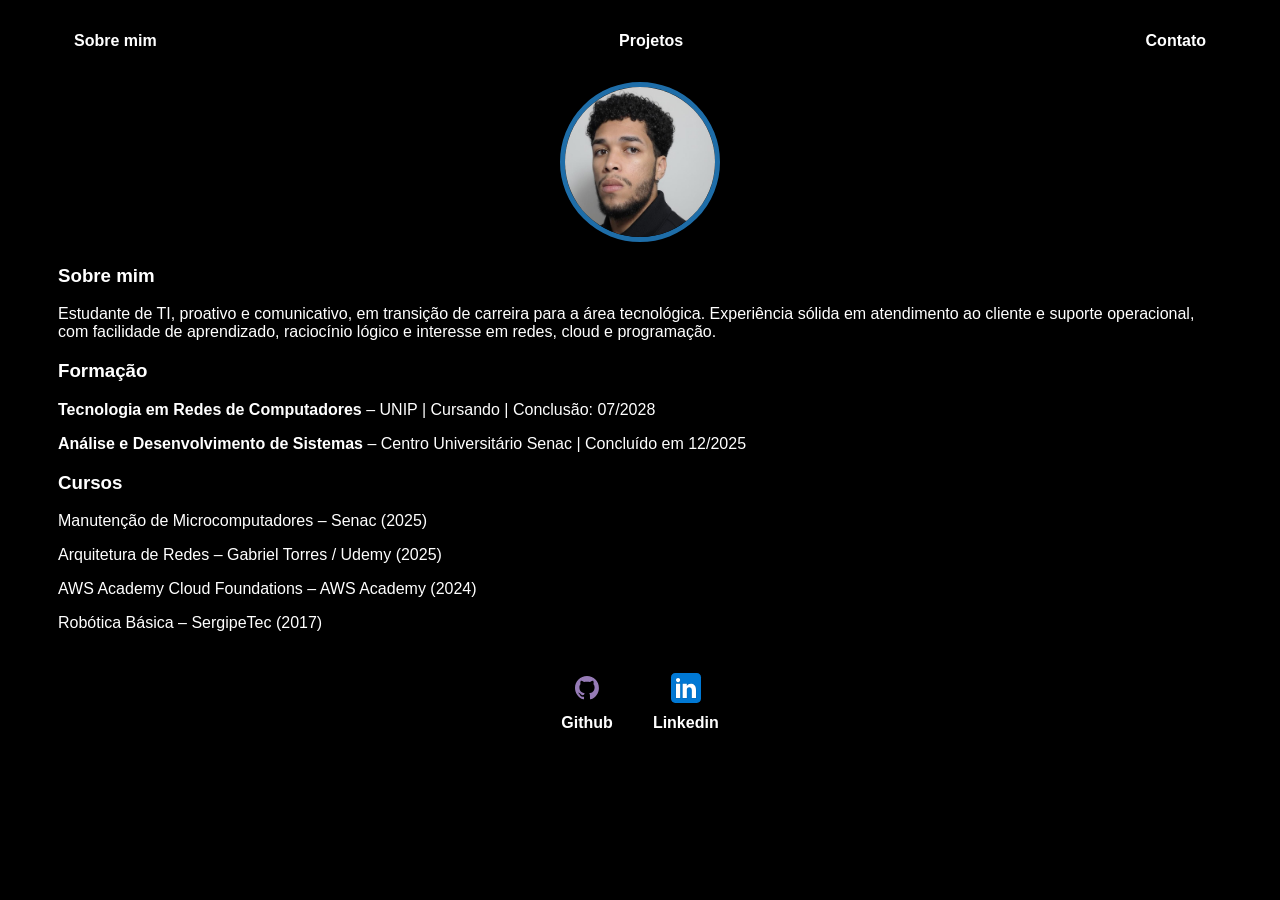
<file: index.html>
<!DOCTYPE html>
<html lang="en">

<head>
    <meta charset="UTF-8">
    <meta name="viewport" content="width=device-width, initial-scale=1.0">
    <title>Sobre Mim | Leonardo </title>
    <link rel="stylesheet" href="index.css">
</head>

<body>
    <div class="container">
        <nav>
            <ul>
                <li>
                    <a href="index.html">Sobre mim</a>
                </li>
                <li>
                    <a href="project.html">Projetos</a>
                </li>
                <li>
                    <a href="contatc.html">Contato</a>
                </li>
            </ul>
        </nav>
        <header>
            <div class="center">
                <img src="./img/profile.jpeg">
            </div>
        </header>
        <main>
            <section>
                <h3>Sobre mim</h3>
                <p>
                    Estudante de TI, proativo e comunicativo, em transição de carreira para a área tecnológica. Experiência sólida em atendimento ao cliente e suporte operacional, com facilidade de aprendizado, raciocínio lógico e interesse em redes, cloud e programação. 
                </p>
            </section>
            <section>
                <h3>Formação</h3>
                <p> <strong>Tecnologia em Redes de Computadores</strong> – UNIP | Cursando | Conclusão: 07/2028</p>
                <p> <strong>Análise e Desenvolvimento de Sistemas</strong>  – Centro Universitário Senac | Concluído em 12/2025</p>
            </section>
            <section>
                <h3>Cursos</h3>
                <p>Manutenção de Microcomputadores – Senac (2025)</p>
                <p>Arquitetura de Redes – Gabriel Torres / Udemy (2025)</p>
                <p>AWS Academy Cloud Foundations – AWS Academy (2024)</p>
                <p>Robótica Básica – SergipeTec (2017)</p>
            </section>
        </main>

        <footer>
            <a href="https://www.github.com/eolnardo" target="blank" rel="noopener noreferrer">
                <img src="./img/github.svg">
                <p>Github</p>
            </a>
            <a href="https://www.linkedin.com/in/eolnardo/" target="blank" rel="noopener noreferrer">
                <img src="./img/linkedin.svg">
                <p>Linkedin</p>
            </a>
        </footer>
    </div>
</body>

</html>
</file>
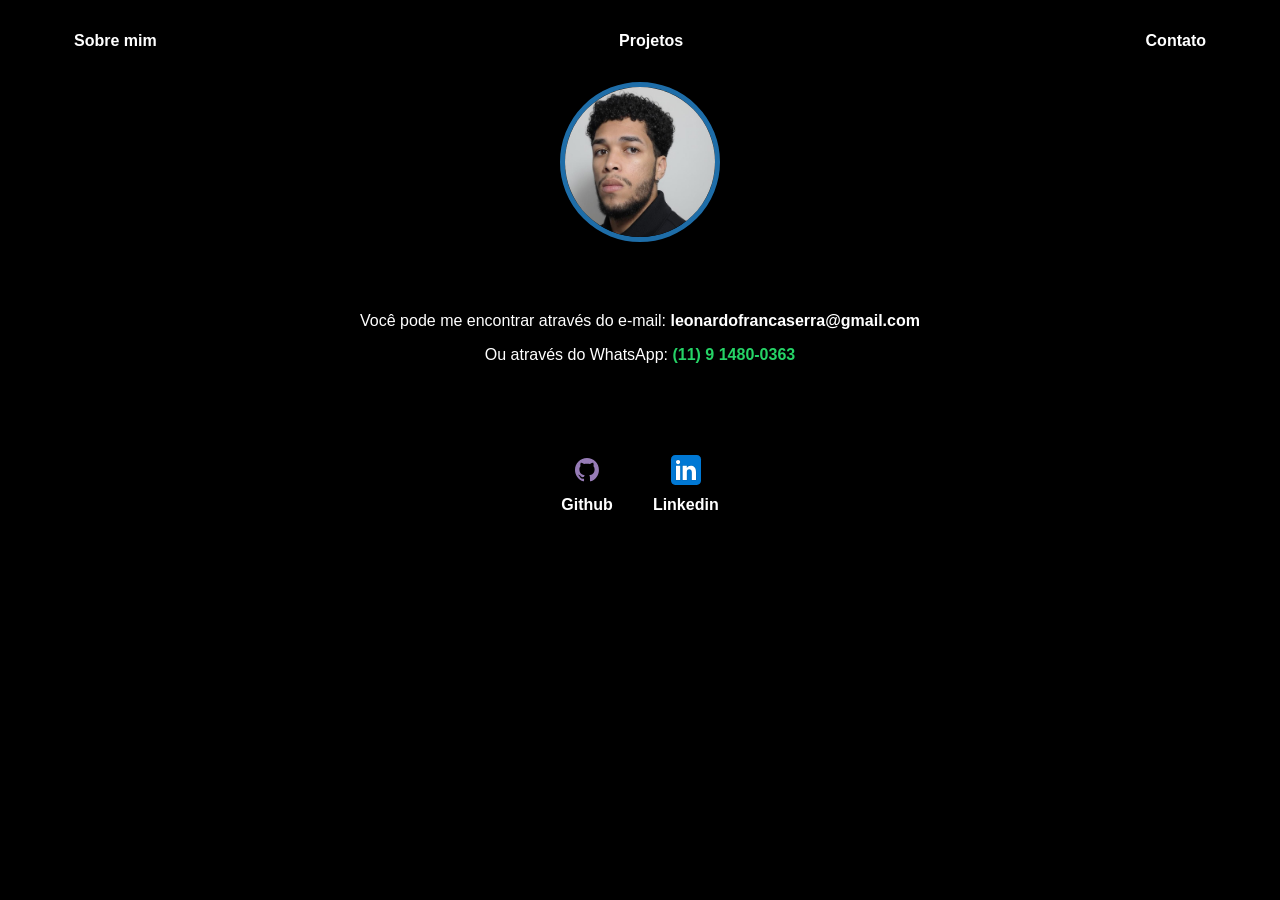
<file: contatc.html>
<!DOCTYPE html>
<html lang="en">

<head>
    <meta charset="UTF-8">
    <meta name="viewport" content="width=device-width, initial-scale=1.0">
    <title>Contato | Leonardo</title>
    <link rel="stylesheet" href="index.css">
</head>

<body>
    <div class="container">
        <nav>
            <ul>
                <li>
                    <a href="index.html">Sobre mim</a>
                </li>
                <li>
                    <a href="project.html">Projetos</a>
                </li>
                <li>
                    <a href="contatc.html">Contato</a>
                </li>
            </ul>
        </nav>
        <header>
            <div class="center">
                <img src="./img/profile.jpeg">
            </div>
        </header>
        <main>
            <section class="contato">
                <p>Você pode me encontrar através do e-mail: 
                    <a  href="mailto:leonardofrancaserra@gmail.com">leonardofrancaserra@gmail.com</a>
                </p>
                <p>Ou através do WhatsApp: 
                    <a  href="https://wa.me/5511914800363" target="_blank"style="color: #25D366; font-weight: bold;">(11) 9 1480-0363</a>
                </p>
            </section>
        </main>

        <footer>
            <a href="https://www.github.com/eolnardo" target="blank" rel="noopener noreferrer">
                <img src="./img/github.svg">
                <p>Github</p>
            </a>
            <a href="https://www.linkedin.com/in/eolnardo/" target="blank" rel="noopener noreferrer">
                <img src="./img/linkedin.svg">
                <p>Linkedin</p>
            </a>
        </footer>
    </div>
</body>

</html>
</file>
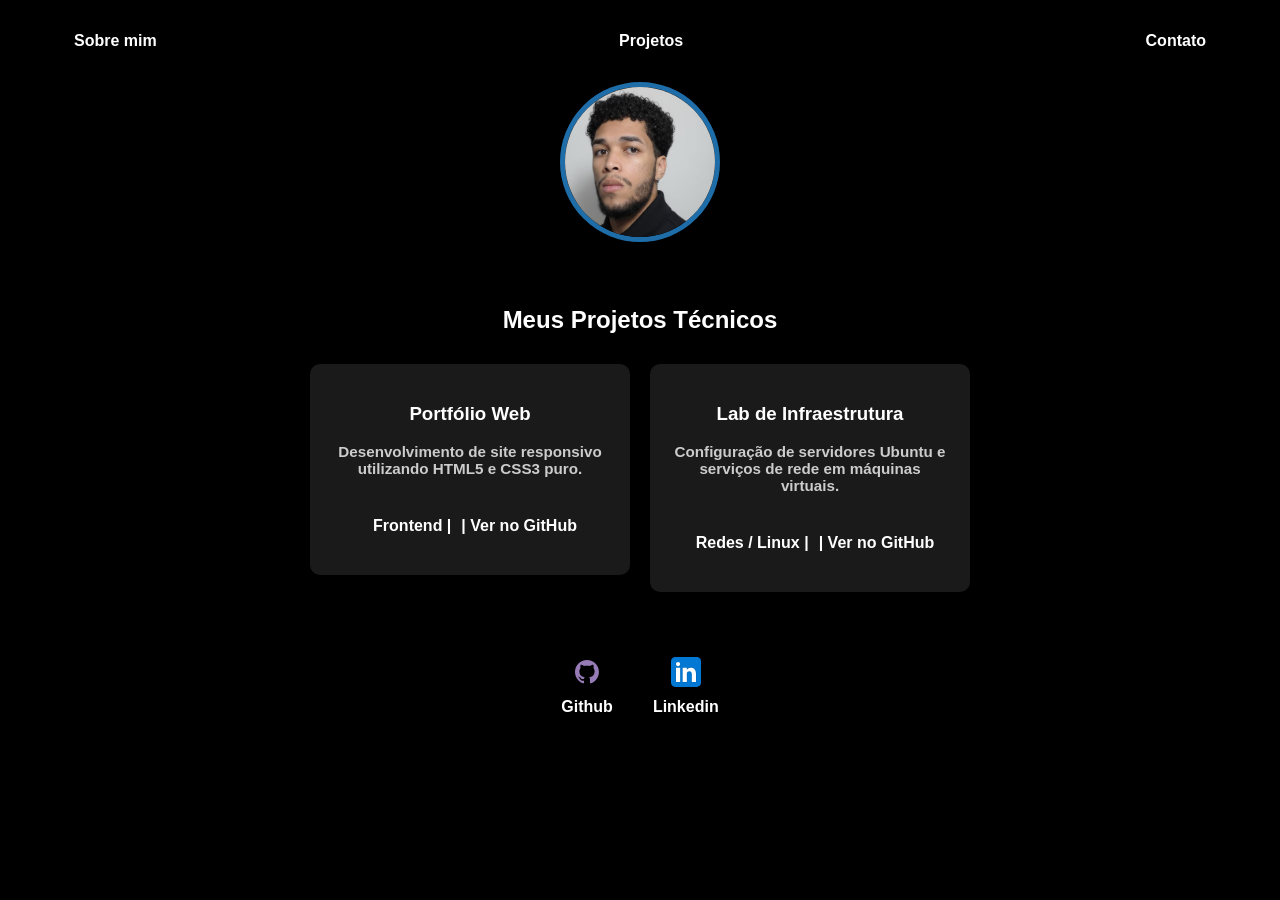
<file: project.html>
<!DOCTYPE html>
<html lang="en">

<head>
    <meta charset="UTF-8">
    <meta name="viewport" content="width=device-width, initial-scale=1.0">
    <title>Projetos | Leonardo</title>
    <link rel="stylesheet" href="index.css">
</head>

<body>
    <div class="container">
        <nav>
            <ul>
                <li>
                    <a href="index.html">Sobre mim</a>
                </li>
                <li>
                    <a href="project.html">Projetos</a>
                </li>
                <li>
                    <a href="contatc.html">Contato</a>
                </li>
            </ul>
        </nav>
        <header>
            <div class="center">
                <img src="./img/profile.jpeg">
            </div>
        </header>
        <main class="container-projetos">
            <h2>Meus Projetos Técnicos</h2>
            <a href="https://github.com/eolnardo/meu-primeiro-portifolio" target="_blank">
                <div class="grid-projetos">
                    <div class="card">
                        <h3>Portfólio Web</h3>
                        <p>Desenvolvimento de site responsivo utilizando HTML5 e CSS3 puro.</p>
                        <span class="tag">Frontend |</span>| Ver no GitHub
                    </div>
            </a>
            <a href="#">
                <div class="card">
                    <h3>Lab de Infraestrutura</h3>
                    <p>Configuração de servidores Ubuntu e serviços de rede em máquinas virtuais.</p>
                    <span class="tag">Redes / Linux |</span>| Ver no GitHub
                </div>
            </a>
    </div>
    </main>

    <footer>
        <a href="https://www.github.com/eolnardo" target="blank" rel="noopener noreferrer">
            <img src="./img/github.svg">
            <p>Github</p>
        </a>
        <a href="https://www.linkedin.com/in/eolnardo/" target="blank" rel="noopener noreferrer">
            <img src="./img/linkedin.svg">
            <p>Linkedin</p>
        </a>
    </footer>
    </div>
</body>

</html>
</file>
<file: index.css>
body {
    color: white;
    background-color: black;
    font-family: Arial, Helvetica, sans-serif;
}

ul {
    display: flex;
    justify-content: space-between;
    list-style-type: none;
    align-items: center;
    padding: 16px;
}

a {
    color: white;
    text-decoration: none;
    font-weight: bold;

}

header img {
    width: 150px;
    height: 150px;
    border-radius: 50%;
    border: 5px solid #1e6da8;
}

.center {
    text-align: center;
}

h1 {
    color: #1e6da8;
}

footer {
    display: flex;
    justify-content: center;
}

footer img {
    width: 40px;
    height: 40px;
    border-radius: 50%;
}

footer a {
    margin: 20px;
    text-align: center;
}

footer p {
    margin-top: 2px;
}

.container {
    padding: 0px 50px;
}

nav a:hover {
    color: #1e6da8;
}

section a:hover {
    color: #1e6da8;
}

.contato {
    padding: 50px 0px;
    text-align: center;
}

.container-projetos {
    padding: 40px 20px;
    text-align: center;
}

.grid-projetos {
    display: flex;
    flex-wrap: wrap;
    justify-content: center;
    gap: 20px;
    margin-top: 30px;
}

.card {
    background-color: #1a1a1a;
    border: 1px solid var(--cor-principal);
    border-radius: 10px;
    padding: 20px;
    width: 280px;
    transition: 0.3s;
}

.card a {
    margin-top: auto;
    padding: 10px 20px;
    background-color: var(--cor-principal);
    border-radius: 5px;
    text-decoration: none;
    font-weight: bold;
    font-size: 0.9rem;
}
.card p {
    font-size: 0.95rem;
    color: #ccc;
    margin-bottom: 20px;
}

.card:hover {
    box-shadow: 0 10px 20px rgba(0, 129, 201, 0.3);
}

.tag {
    display: inline-block;
    background-color: var(--cor-principal);
    padding: 5px 10px;
    border-radius: 5px;
    font-weight: bold;
    margin: 15px 0;
}
</file>
